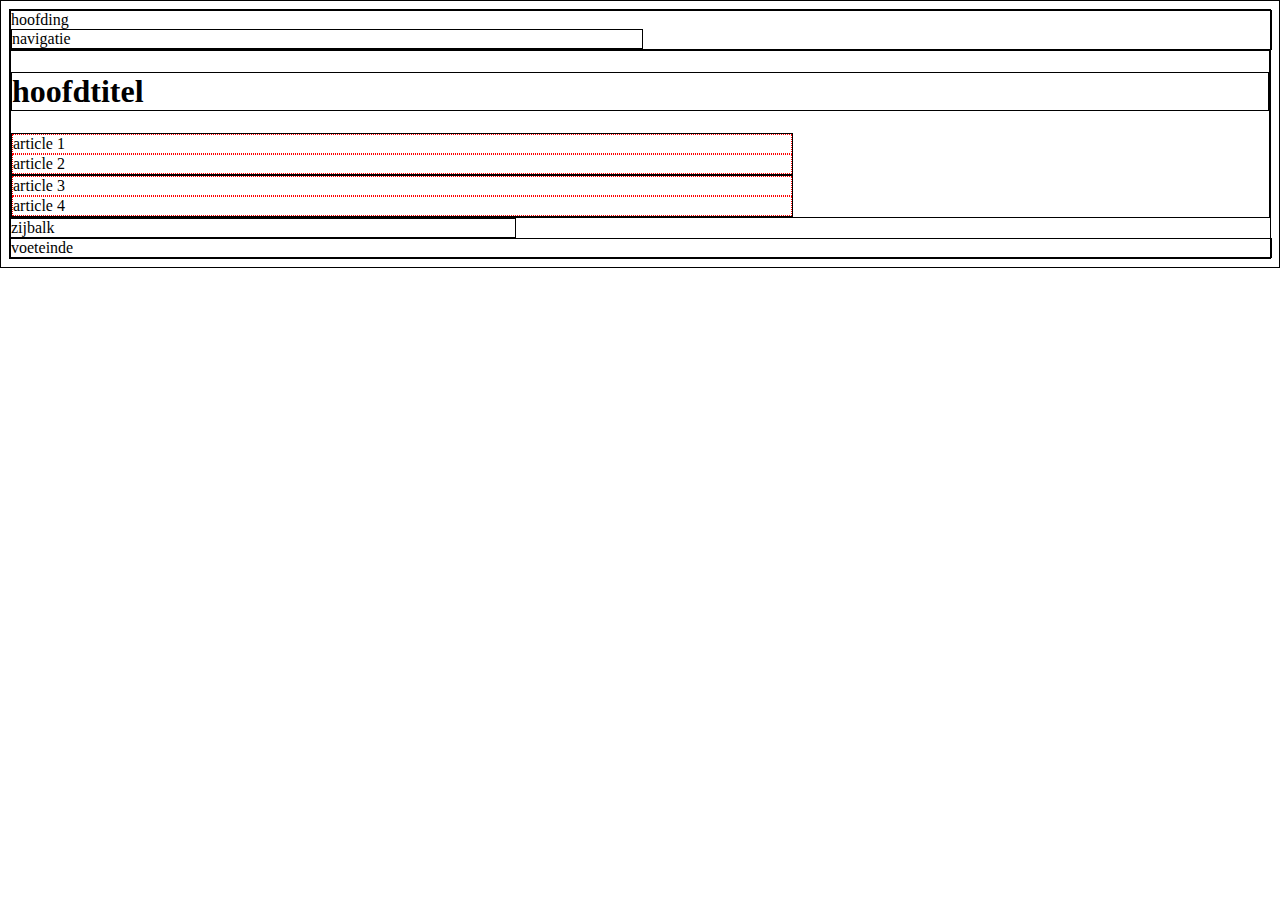
<file: oefening-03/index.html>
<!DOCTYPE html>
<html lang="en">
  <head>
    <meta charset="UTF-8" />
    <meta name="viewport" content="width=device-width, initial-scale=1.0" />
    <title>oefening 3</title>
    <link rel="stylesheet" href="./css/style.css" />
  </head>
  <body>
    <header>
      hoofding
      <nav>navigatie</nav>
    </header>
    <main>
      <h1>hoofdtitel</h1>
      <section>
        <article>article 1</article>
        <article>article 2</article>
      </section>
      <section>
        <article>article 3</article>
        <article>article 4</article>
      </section>
    </main>
    <aside>zijbalk</aside>
    <footer>voeteinde</footer>
  </body>
</html>
</file>
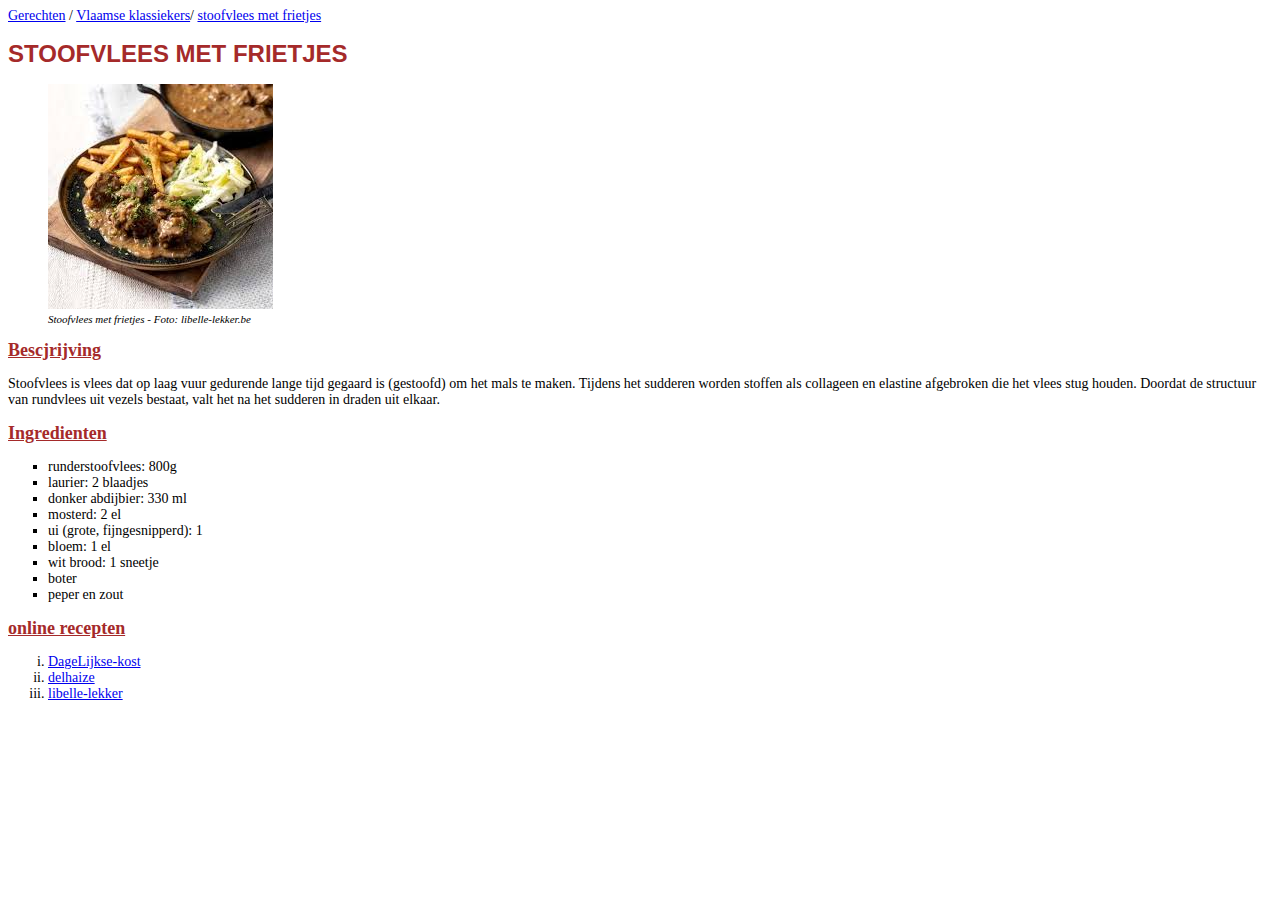
<file: oefening-04/index.html>
<!DOCTYPE html>
<html lang="en">
  <head>
    <meta charset="UTF-8" />
    <meta name="viewport" content="width=device-width, initial-scale=1.0" />
    <title>oefening 4</title>
    <link rel="stylesheet" href="./css/style.css" />
  </head>
  <body>
    <nav>
      <a href="#">Gerechten</a> / <a href="#">Vlaamse klassiekers</a>/
      <a href="#">stoofvlees met frietjes</a>
    </nav>
    <h1>stoofvlees met Frietjes</h1>
    <figure>
      <img src="./assets/download.jpg" alt="Stoofvlees met frietjes" />
      <figcaption>Stoofvlees met frietjes - Foto: libelle-lekker.be</figcaption>
    </figure>

    <h2>Bescjrijving</h2>
    <p>
      Stoofvlees is vlees dat op laag vuur gedurende lange tijd gegaard is
      (gestoofd) om het mals te maken. Tijdens het sudderen worden stoffen als
      collageen en elastine afgebroken die het vlees stug houden. Doordat de
      structuur van rundvlees uit vezels bestaat, valt het na het sudderen in
      draden uit elkaar.
    </p>
    <h2>Ingredienten</h2>
    <ul>
      <li>runderstoofvlees: 800g</li>
      <li>laurier: 2 blaadjes</li>
      <li>donker abdijbier: 330 ml</li>
      <li>mosterd: 2 el</li>
      <li>ui (grote, fijngesnipperd): 1</li>
      <li>bloem: 1 el</li>
      <li>wit brood: 1 sneetje</li>
      <li>boter</li>
      <li>peper en zout</li>
    </ul>
    <h2>online recepten</h2>
    <ol>
      <li>
        <a
          href="https://dagelijksekost.vrt.be/gerechten/stoofvlees-friet"
          target="_blank"
          rel="noopener noreferrer"
          >DageLijkse-kost</a
        >
      </li>
      <li>
        <a
          href="https://www.delhaize.be/nl/recepten/receptDetails/Stoofvlees-met-frietjes/r/45755c02ae974419ac6c221b240500a0"
          target="_blank"
          rel="noopener noreferrer"
          >delhaize</a
        >
      </li>
      <li>
        <a
          href="https://www.libelle-lekker.be/bekijk-recept/79234/stoofvlees-met-frietjes-"
          target="_blank"
          rel="noopener noreferrer"
          >libelle-lekker</a
        >
      </li>
    </ol>
  </body>
</html>
</file>
<file: oefening-03/css/style.css>
* {
  border: 1px solid black;
}

header,
footer {
  width: 100%;
}

section {
  width: 62%;
}

nav {
  width: 50%;
}

aside {
  width: 40%;
}

article {
  border: 1px dotted red;
}
</file>
<file: oefening-04/css/style.css>
body {
  font-size: 14px;
}
h1 {
  font-family: Verdana, Geneva, Tahoma, sans-serif;
  font-size: 24px;
  font-weight: bold;
  color: brown;
  text-transform: uppercase;
}
h2 {
  font-size: 18px;
  text-decoration: underline;
  color: brown;
}
figcaption {
  font-style: italic;
  font-size: 11px;
}
ul {
  list-style-type: square;
}
ol {
  list-style-type: lower-roman;
}
img {
  max-width: 250px;
}
</file>
